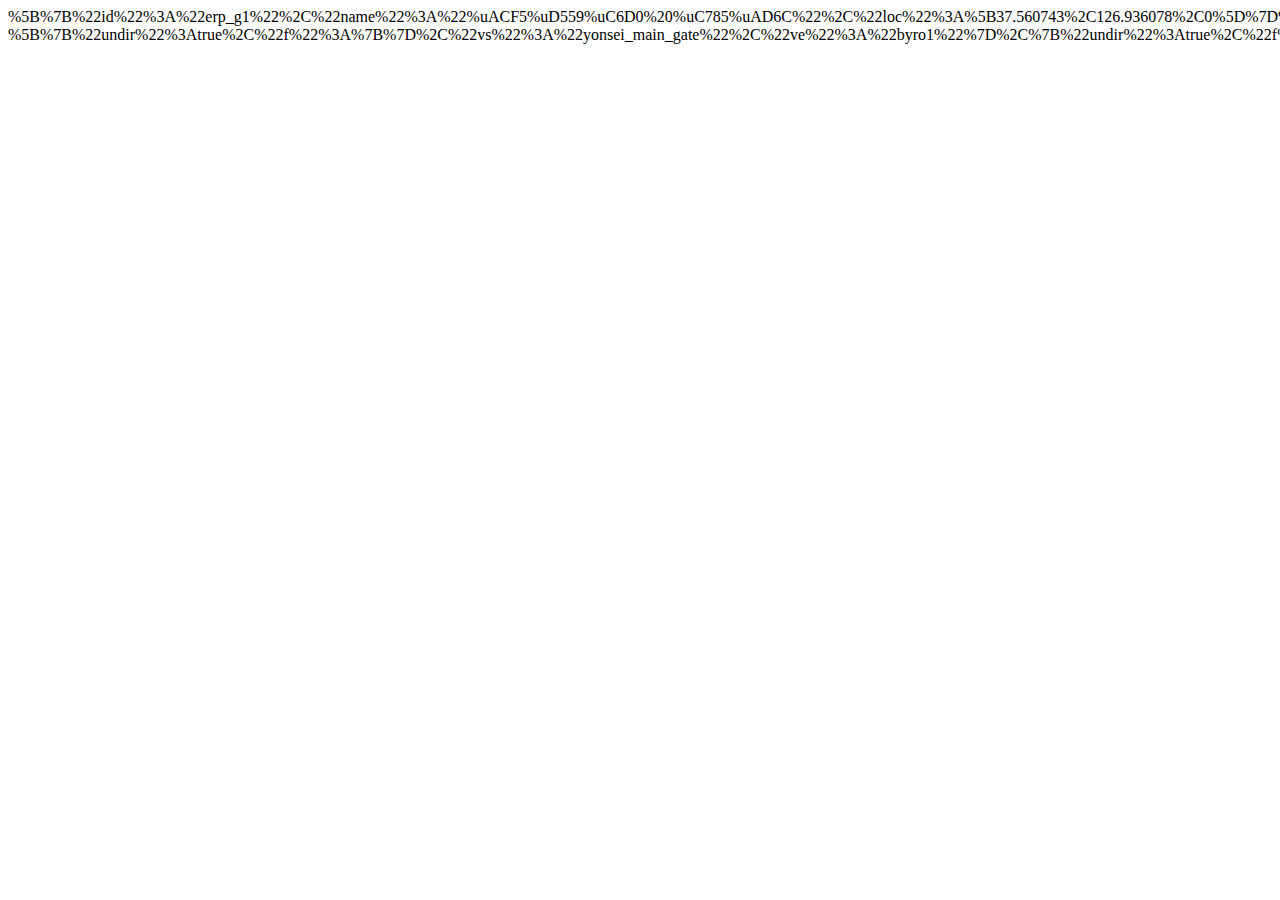
<file: _test.html>
﻿<!DOCTYPE html>
<html>
<head>
<meta http-equiv="Content-Type" content="text/html; charset=utf-8"/>
    <title></title>
	<meta charset="utf-8" />
</head>
<body>

    <script>
        /*
[I|22:58.131] LatLng(37.560743, 126.936078) erp_g1  공학원 입구              ;
[I|22:53.373] LatLng(37.560568, 126.936883) byro1   공학원 앞                ;
[I|22:38.092] LatLng(37.562945, 126.936373) v5      v5                       ;
[I|22:33.915] LatLng(37.562699, 126.935939) v1      v1                       ;
[I|22:29.123] LatLng(37.561304, 126.935477) v2      v2                       ;
[I|22:22.764] LatLng(37.561023, 126.937001) v3      v3                       ;
[I|22:20.198] LatLng(37.561112, 126.936556) v4      v4                       ;
[I|21:53.848] LatLng(37.562686, 126.937553) byro3   백양로 어딘가 3          ;
[I|21:49.305] LatLng(37.562771, 126.937087) byro3_1 백양로 어딘가 3 샛길 1   ;
[I|21:28.719] LatLng(37.561653, 126.937215) byro2   제1공학관 앞             ;
[I|21:19.577] LatLng(37.561767, 126.936631) ena_g1  제1공학관 입구           ;
*/
        /*
        id, name, loc
        */
        document.write(escape(JSON.stringify([
            { "id": "erp_g1" , "name": "공학원 입구"              , "loc": [37.560743, 126.936078, 0] },
            { "id": "byro1"  , "name": "공학원 앞 백양로"         , "loc": [37.560568, 126.936883, 0] },
            { "id": "v5"     , "name": "아마 언덕 위"             , "loc": [37.562945, 126.936373, 0] },
            { "id": "v1"     , "name": "스포츠 과학관 앞"         , "loc": [37.562699, 126.935939, 0] },
            { "id": "byro2_2", "name": "백양로 어딘가 2 샛길 2"   , "loc": [37.561304, 126.935477, 0] },
            { "id": "byro2"  , "name": "백양로 어딘가 2"          , "loc": [37.561023, 126.937001, 0] },
            { "id": "byro2_1", "name": "백양로 어딘가 2 샛길 1"   , "loc": [37.561112, 126.936556, 0] },
            { "id": "byro4"  , "name": "백양로 어딘가 4"          , "loc": [37.562686, 126.937553, 0] },
            { "id": "byro4_1", "name": "백양로 어딘가 4 샛길 1"   , "loc": [37.562771, 126.937087, 0] },
            { "id": "byro3"  , "name": "제1공학관 앞 백양로"      , "loc": [37.561653, 126.937215, 0] },
            { "id": "ena_g1" , "name": "제1공학관 입구"           , "loc": [37.561767, 126.936631, 0] },

            { "id": "byro3_1", "name": "제1공학관 앞"             , "loc": [37.561755, 126.936749, 0] }
        ])));
        
        document.write("<br/>");

        document.write(escape(JSON.stringify([
            { undir: true, f: {}, vs: "yonsei_main_gate", ve: "byro1" },
            { undir: true, f: {}, vs: "byro1", ve: "byro2" },
            { undir: true, f: {}, vs: "byro2", ve: "byro3" },
            { undir: true, f: {}, vs: "byro3", ve: "byro4" },
            { undir: true, f: {}, vs: "byro1", ve: "erp_g1" },
            { undir: true, f: {}, vs: "byro2", ve: "byro2_1" },
            { undir: true, f: {}, vs: "byro2_1", ve: "byro2_2" },
            { undir: true, f: {}, vs: "byro3", ve: "byro3_1" },
            { undir: true, f: {}, vs: "byro3_1", ve: "ena_g1" },
            { undir: true, f: {}, vs: "byro4", ve: "byro4_1" },
            { undir: true, f: {}, vs: "byro2_2", ve: "v1" },
            { undir: true, f: {}, vs: "v1", ve: "v5" },
            { undir: true, f: {}, vs: "v5", ve: "byro4_1" },
            { undir: true, f: {}, vs: "byro2_1", ve: "byro3_1" },
            { undir: true, f: {}, vs: "byro3_1", ve: "byro4_1" }
        ])));

    </script>

</body>
</html>
</file>
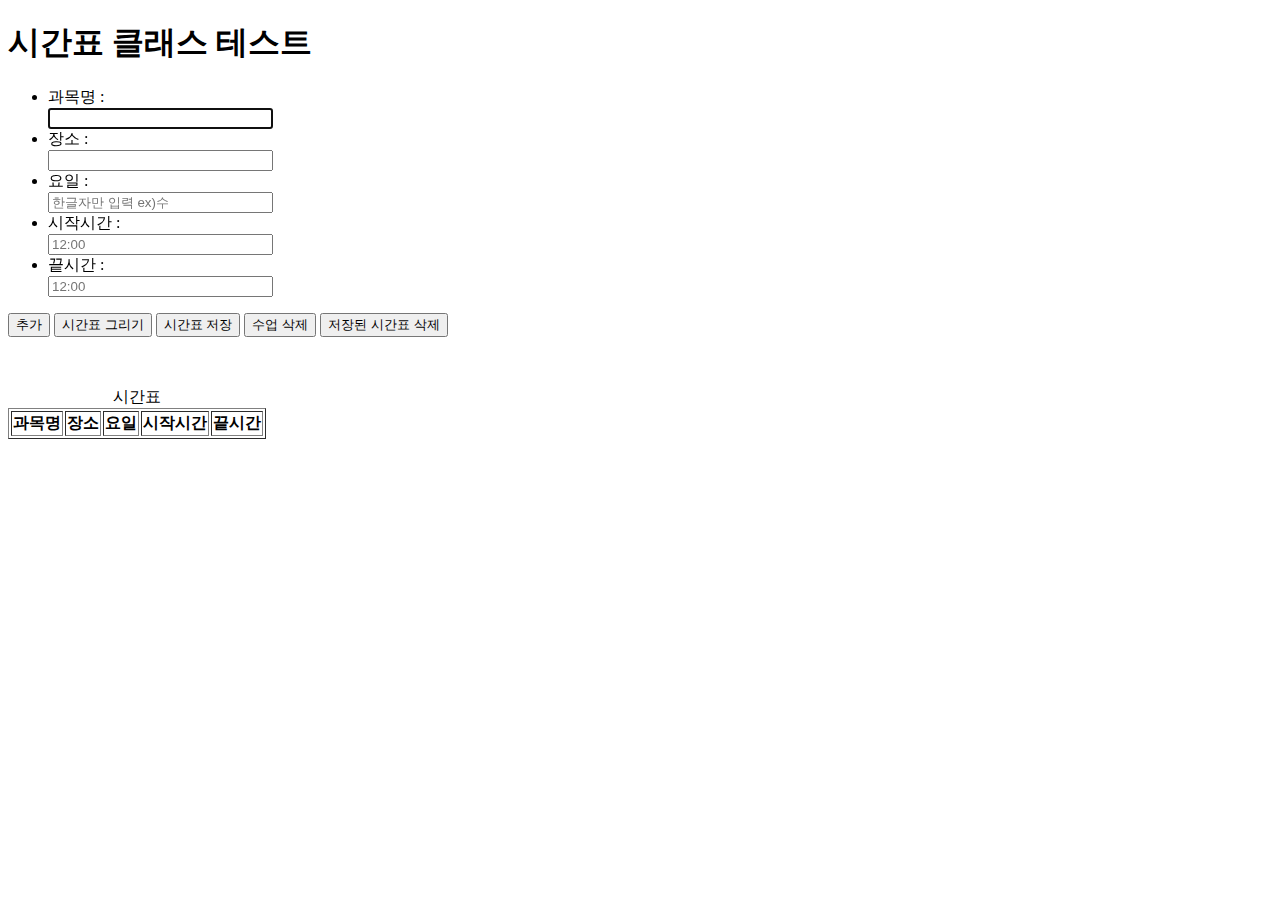
<file: testtimetable.html>
<!DOCTYPE html>
<html>
	<head>
		<meta charset = "utf-8"/>
		<title>timetable test</title>
		<script src = "timetable.js"></script>
		<script src = "userdata.js"></script>
		<script>
		
			var UserData = new UserData();
			if(typeof(UserData)=="undefined") window.alert("UserData 사용 불가능합니다!");
			function registerTTE() { // 수업 한 개 등록
				var className = document.getElementById("className");
				var location = document.getElementById("location");
				var weekDay = document.getElementById("weekDay");
				var startTime = document.getElementById("startTime");
				var endTime = document.getElementById("endTime");
				var weekDayNum;
				switch(weekDay.value) {
				case "일" : weekDayNum = 0; break;
				case "월" : weekDayNum = 1; break;
				case "화" : weekDayNum = 2; break;
				case "수" : weekDayNum = 3; break;
				case "목" : weekDayNum = 4; break;
				case "금" : weekDayNum = 5; break;
				case "토" : weekDayNum = 6; break;
				default : weekDayNum = 1;
				}
				var startTimeNum = stringToTime(startTime.value);
				var endTimeNum = stringToTime(endTime.value);
				UserData.timetable.addTimeTableElement(new TimeTableElement(startTimeNum, endTimeNum, weekDayNum, location.value, className.value));
				
				/* 통합 */
				renderTimeTable();
				var p = document.getElementById("paragraph");
				p.innerHTML="";
				p.style.color = "red";
				var date = new Date();
				if(UserData.timetable.getWeekDayClasses(date.getDay()).length<=0) p.innerHTML+="오늘은 수업이 없습니다!<br/>";
				else {
					var tte = UserData.timetable.lastLecture();
					
					if(tte==null) p.innerHTML+="아직 끝난 수업이 없습니다!<br/>";
					else p.innerHTML+="가장 최근에 끝난 수업 : " + tte.getClassName() + "<br/>";
					
					tte = UserData.timetable.nextLecture();
					if(tte==null) p.innerHTML+="오늘은 수업이 모두 끝나 다음 수업이 없습니다!<br/>";
					else p.innerHTML+="다음 수업 : " + tte.getClassName() + "<br/>";
				}
			}
			
			function renderTimeTable() { // 시간표 브라우저 상에서 보여주기
				UserData.timetable.sortClasses(); // 시간표 정렬해줌
				var tbody = document.getElementById("tbody");
				tbody.innerHTML = "";
				var classes=null;
				var wd = "";
				for(var i=0; i<7; i++){
					classes = UserData.timetable.getWeekDayClasses(i);
					if(classes.length<=0)continue;
					for(var j=0; j<classes.length; j++) {
						
						switch(classes[j].getWeekDay()) {
						case 0: wd = "일";break;
						case 1: wd = "월";break;
						case 2: wd = "화";break;
						case 3: wd = "수";break;
						case 4: wd = "목";break;
						case 5: wd = "금";break;
						case 6: wd = "토";break;
						default : wd = "잘못된 요일 입력입니다";
						}
						tbody.innerHTML += "<tr><td>"+classes[j].getClassName() + "</td><td>" +
										classes[j].getLocation() + "</td><td>" + wd + "</td><td>" +
										timeToString(classes[j].getStartTime()) + "</td><td>" +
										timeToString(classes[j].getEndTime()) + "</td></tr>";
					}
				}
			}
			
			function saveTimeTable() { // 일~토요일의 수업 array를 localStorage 쿠키로 저장함
				
				UserData.timetable.saveTimeTable(); // 메소드 사용
				var p = document.getElementById("paragraph");
				p.innerHTML = "시간표가 성공적으로 저장되었습니다";
				p.style.color = "blue";
			}
			
			function clearCookie() { // 쿠키 삭제
				UserData.timetable.clearCookie(); // 메소드 사용
				var p = document.getElementById("paragraph");
				p.innerHTML = "저장된 시간표가 성공적으로 삭제되었습니다";
				p.style.color = "blue";
			}
			
			function deleteTTE() {
				var className = document.getElementById("className").value;
				UserData.timetable.deleteTimeTableElement(className);
				renderTimeTable();
			}
			
			function init() {
				document.getElementById("insertButton").addEventListener("click", registerTTE);
				document.getElementById("refreshButton").addEventListener("click",renderTimeTable);
				document.getElementById("saveButton").addEventListener("click",saveTimeTable);
				document.getElementById("deleteButton").addEventListener("click",deleteTTE);
				document.getElementById("clearButton").addEventListener("click",clearCookie);
				if(localStorage.getItem("visited")) {
					
					var p = document.getElementById("paragraph");
					p.innerHTML="";
					p.style.color = "red";
					var date = new Date();
					if(UserData.timetable.getWeekDayClasses(date.getDay()).length<=0) p.innerHTML+="오늘은 수업이 없습니다!<br/>";
					else {
						var tte = UserData.timetable.lastLecture();
						
						if(tte==null) p.innerHTML+="아직 끝난 수업이 없습니다!<br/>";
						else p.innerHTML+="가장 최근에 끝난 수업 : " + tte.getClassName() + "<br/>";
						
						tte = UserData.timetable.nextLecture();
						if(tte==null) p.innerHTML+="오늘은 수업이 모두 끝나 다음 수업이 없습니다!<br/>";
						else p.innerHTML+="다음 수업 : " + tte.getClassName() + "<br/>";
					}
				}
				renderTimeTable();
			}
			window.addEventListener("load",init);
		</script>
	</head>
	<body>
		
		<h1>시간표 클래스 테스트</h1>
		
		<form>
			<ul>
			<li>과목명 : <br/><input id = "className" autofocus type = "text" size = "25"		
				maxlength = "15"/></li>
			<li>장소 : <br/><input  id = "location" type = "text" size = "25"			
				maxlength = "20"/></li>
			<li>요일 : <br/><input id = "weekDay" type = "text" size = "25"		
				placeholder = "한글자만 입력 ex)수" maxlength = "1"/></li>
			<li>시작시간 : <br/><input id = "startTime" type = "text"	size = "25"
				placeholder = "12:00" maxlength = "5" /></li>
			<li>끝시간 : <br/><input id = "endTime" type = "text"	size = "25"
				placeholder = "12:00" maxlength = "5" /></li>
			</ul>
			
		</form>
		
		<button id = "insertButton" type = "button">추가</button>
		<button id = "refreshButton" type = "button">시간표 그리기</button>
		<button id = "saveButton" type = "button">시간표 저장</button>
		<button id = "deleteButton" type = "button">수업 삭제</button>
		<button id = "clearButton" type = "button">저장된 시간표 삭제</button>
		
		<p id = "paragraph"><br/></p>
		<table border = "1">
			<caption>시간표</caption>
			<thead>
			<tr>
				<th>과목명</th>
				<th>장소</th>
				<th>요일</th>
				<th>시작시간</th>
				<th>끝시간</th>
			</tr>
			</thead>
			<tbody id = "tbody"></tbody>
		</table>
	</body>
</html>
</file>
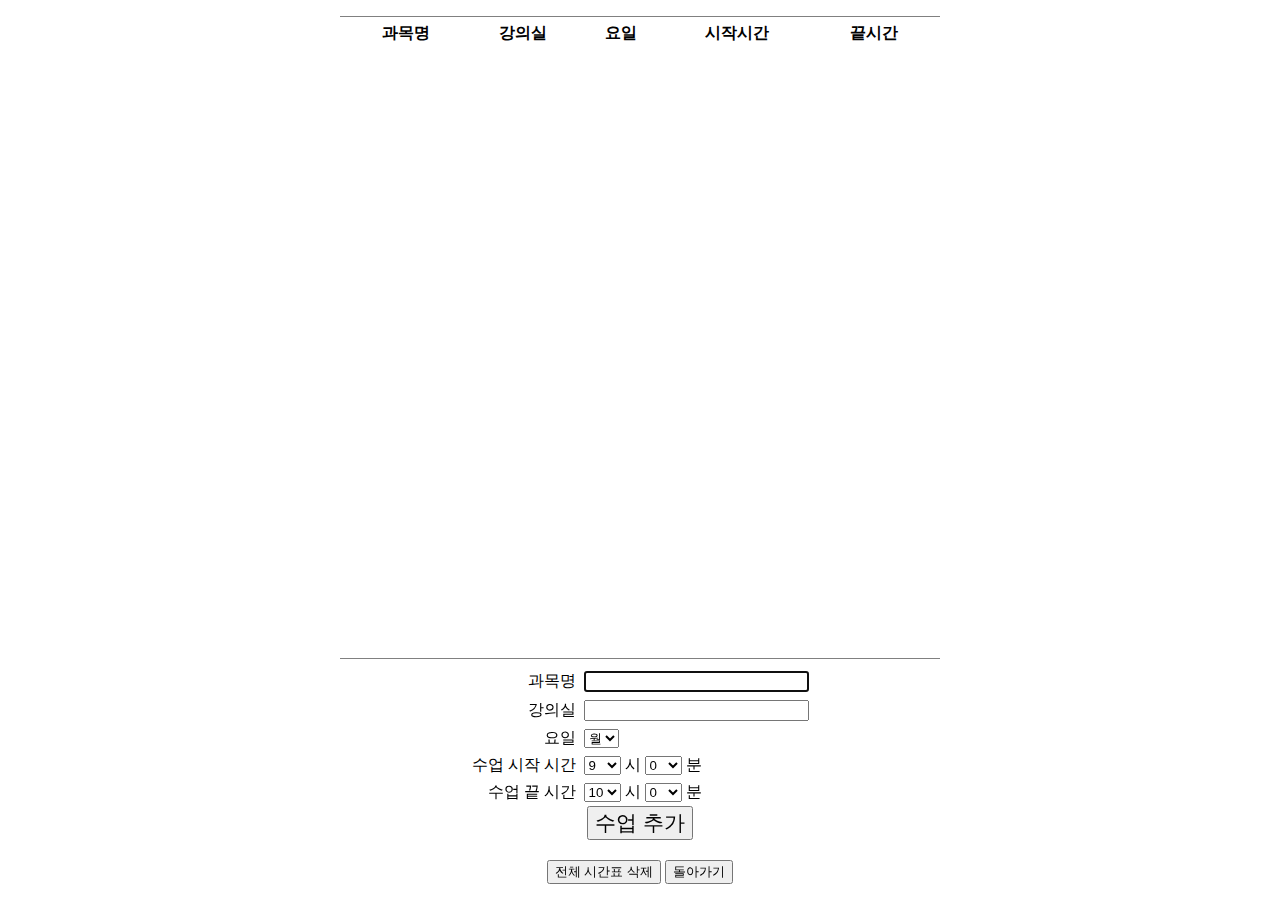
<file: timetableeditor.html>
<!DOCTYPE html>
<html lang="kr">
  <head>
    <meta charset = "utf-8"/>

    <!-- Disable Zoom -->
    <meta name="viewport" content="width=device-width, initial-scale=1.0, maximum-scale=1.0, user-scalable=no" />
    <title>시간표 입력</title>
    <link rel="stylesheet" type="text/css" href="styles.css">
    <link rel="stylesheet" type="text/css" href="timetableeditor.css">

  </head>
  <body>
    <div class="content">


      <div id = "displayFrame">

        <table class="timetableTable">
          <thead>
            <tr>
              <th>과목명</th>
              <th>강의실</th>
              <th>요일</th>
              <th>시작시간</th>
              <th>끝시간</th>
              <th></th>
            </tr>
          </thead>
          <tbody id = "tbody"></tbody>
        </table>
      </div>






      <div id = "inputFrame">
        <div id = "paragraph"></div>
        <form>
          <datalist id="destinationsData"></datalist>
          <table class="inputTable">
            <tr>
              <td>과목명</td>
              <td>
                <input id = "className" autofocus type = "text" size = "25" maxlength = "15"/>
              </td>
            </tr>

            <tr>
              <td>강의실</td>
              <td><input  id = "location" type = "text" size = "25" list="destinationsData" maxlength = "20"/></td>
            </tr>

            <tr>
              <td>요일</td>
              <td>
                <select id = "weekDay">
                  <option selected>월</option>
                  <option>화</option>
                  <option>수</option>
                  <option>목</option>
                  <option>금</option>
				  <option>토</option>
                </select>
              </td>
            </tr>

            <tr>
              <td>수업 시작 시간</td>
              <td>
                <select id = "startTimeHour">
                  <option selected>9</option><option>10</option><option>11</option>
                  <option>12</option><option>13</option><option>14</option><option>15</option>
                  <option>16</option><option>17</option><option>18</option><option>19</option>
                  <option>20</option>
                </select>
                시
                <select id = "startTimeMinute">
                  <option selected>0</option><option>5</option><option>10</option>
                  <option>15</option><option>20</option><option>25</option><option>30</option>
                  <option>35</option><option>40</option><option>45</option><option>50</option>
                  <option>55</option>
                </select>
                분
              </td>
            </tr>

            <tr>
              <td>수업 끝 시간</td>
              <td>
                <select id = "endTimeHour">
                  <option>9</option><option selected>10</option><option>11</option>
                  <option>12</option><option>13</option><option>14</option><option>15</option>
                  <option>16</option><option>17</option><option>18</option><option>19</option>
                  <option>20</option>
                </select> 시&#09;
                <select id = "endTimeMinute">
                  <option selected>0</option><option>5</option><option>10</option>
                  <option>15</option><option>20</option><option>25</option><option>30</option>
                  <option>35</option><option>40</option><option>45</option><option>50</option>
                  <option>55</option>
                </select> 분
              </td>
            </tr>
          </table>
        </form>
        <button id = "insertButton" type = "button" style="font-size:1.3em;">수업 추가</button>
      </div>

      <div id="buttonFrame">
        <button id = "clearButton">전체 시간표 삭제</button>
        <button id = "clearButton" onclick="location.href='index.html'" >돌아가기</button>
      </div>


    </div>

    <script src = "timetable.js"></script>
    <script src = "userdata.js"></script>


    <script src="weather.js"></script>
    <script src="util.js"></script>
    <script src="logging.js"></script>
    <script>
      Log.init(document.createElement("div")); //dummy container - hides the logs.
      Log.info("Log framework started");
    </script>
    <script src="vector.js"></script>
    <script src="matrices.js"></script>
    <script src="coordinates.js"></script>
    <script src="gps.js"></script>
    <script src="graphentities.js"></script>
    <script src="graphcalculations.js"></script>
    <script src="path.js"></script>
    <script src="testgeodata.js"></script>
    <script src="geodata.js"></script>
    <script src="navigationcontext.js"></script>


    <script>
      //
	  
	  
      Geodata.addUpdateListener(function () {
        //Datalist에 꼭짓점 이름들을 넣음.
		var tt = new TimeTable();
        var destinationsDataList = document.getElementById("destinationsData");
        while (destinationsDataList.hasChildNodes())
          destinationsDataList.removeChild(destinationsDataList.lastChild);
		  
        for (var key in timetable.name_prefix_pair) {
            var opt = document.createElement("option");
            opt.setAttribute("value", key);
            destinationsDataList.appendChild(opt);
        }});

	  var timetable = new TimeTable();

      Geodata.load("mapdata.json");

      

      function registerTTE() { // 수업 한 개 등록
        var className = document.getElementById("className");
        var location = document.getElementById("location");
        var weekDay = document.getElementById("weekDay");
        var startTimeHour = document.getElementById("startTimeHour");
        var startTimeMinute = document.getElementById("startTimeMinute");
        var endTimeHour = document.getElementById("endTimeHour");
        var endTimeMinute = document.getElementById("endTimeMinute");
        var weekDayNum;
        switch(weekDay.value) {
          case "일" : weekDayNum = 0; break;
          case "월" : weekDayNum = 1; break;
          case "화" : weekDayNum = 2; break;
          case "수" : weekDayNum = 3; break;
          case "목" : weekDayNum = 4; break;
          case "금" : weekDayNum = 5; break;
          case "토" : weekDayNum = 6; break;
            //default : weekDayNum = -1;
        }
        var startTimeNum = parseInt(startTimeHour.value)*100 + parseInt(startTimeMinute.value);
        var endTimeNum = parseInt(endTimeHour.value)*100 + parseInt(endTimeMinute.value);

        var p = document.getElementById("paragraph");
        var returnNum = timetable.timeCheck(weekDayNum, startTimeNum, endTimeNum);

        if(returnNum == 1) {
          p.innerHTML = "수업 시작 시간이 끝나는 시간과 같거나 늦을 수 없습니다!<br/>";
          p.style.color = "red"; return;
        }
        else if(returnNum == 2) {
          p.innerHTML = "시간표에 겹치는 시간대의 수업이 있습니다!<br/>";
          p.style.color = "red"; return;
        }
        else if(classNameValidate() !=0) {
          p.innerHTML = "수업 이름은 한자리 이상이어야 합니다!<br/>";
          p.style.color = "red"; return;
        }
        else if(timetable.locationCheck(location.value)!=0) { //ENABLED
          p.innerHTML = "입력한 강의실이 유효하지 않습니다!<br/>" + 
            "정식 강의동 약어(+강의실 호수)혹은<br/>"+
			"공백문자를 제외한 건물 이름을 입력해주세요<br/>"+
            "//유효한 입력 예 : '공D504', 혹은 '제1공학관' 등.";
          p.style.color = "red"; return;
        }
        else {
          p.innerHTML = "";
        } 
		var abbLoc = (timetable.isBuilding(location.value))? timetable.name_prefix_pair[location.value] : location.value;
        timetable.addTimeTableElement(new TimeTableElement(startTimeNum, endTimeNum, weekDayNum, abbLoc, className.value, location.value));

        renderTimeTable();
      }

      function renderTimeTable() { // 시간표 브라우저 상에서 보여주기
        timetable.sortClasses(); // 시간표 정렬해줌
        var tbody = document.getElementById("tbody");
        tbody.innerHTML = "";
        var classes=null;
        var wd = "";
        for(var i=0; i<7; i++){
          classes = timetable.getWeekDayClasses(i);
          if(classes.length<=0)continue;
          for(var j=0; j<classes.length; j++) {

            switch(classes[j].weekDay) {
              case 0: wd = "일";break;
              case 1: wd = "월";break;
              case 2: wd = "화";break;
              case 3: wd = "수";break;
              case 4: wd = "목";break;
              case 5: wd = "금";break;
              case 6: wd = "토";break;
              default : wd = "잘못된 요일 입력입니다";
            }
            tbody.innerHTML += "<tr><td>"+classes[j].className + "</td><td>" +
              classes[j].inputLocation + "</td><td>" + wd + "</td><td>" +
              timeToString(classes[j].startTime) + "</td><td>" +
              timeToString(classes[j].endTime) + "</td><td>" + 
              "<input id='" + i + "," + j + "' type='button' value='삭제'></td></tr>";
          }
        }
        for(var i=0; i<7; i++) {
          classes = timetable.getWeekDayClasses(i);
          if(classes.length<=0)continue;
          for(var j=0; j<classes.length; j++) {
            document.getElementById(i+","+j).addEventListener("click", deleteTTE2);
          }
        }
      }

      function deleteAll() {
        timetable.clearCookie();

        timetable = new TimeTable();
        renderTimeTable();
      }

      function deleteTTE2(event) {
        var classInfo = event.target.id.split(",");
        var i = parseInt(classInfo[0]);
        var j = parseInt(classInfo[1]);

        timetable.deleteTimeTableElementExactly(i,j);
        renderTimeTable();
      }

      function Validate() {
        if(classNameValidate() ==0) {
          if(locationValidate() == 0) timeValidate();
        }
      }

      function classNameValidate() {
        var className = document.getElementById("className").value;
        var p = document.getElementById("paragraph");
        if(className.length<=0) {
          p.innerHTML = "수업 이름은 한자리 이상이어야 합니다!<br/>";
          p.style.color = "red";
          return 1;
        }
        else return 0;
      }

      function locationValidate() {
        var location = document.getElementById("location");
        var loc = location.value;

        var returnNum = timetable.locationCheck(loc);
        var p = document.getElementById("paragraph");
        if(returnNum != 0) {
          p.innerHTML = "입력한 강의실이 유효하지 않습니다!<br/>" + 
            "정식 강의동 약어(+강의실 호수)혹은<br/>"+
			"공백문자를 제외한 건물 이름을 입력해주세요<br/>"+
            "//유효한 입력 예 : '공D504', 혹은 '제1공학관' 등.";
          p.style.color = "red";
          return 1;
        }
        else p.innerHTML="";
        return 0;
      }

      function timeValidate() {
        var weekDay = document.getElementById("weekDay");
        var startTimeHour = document.getElementById("startTimeHour");
        var startTimeMinute = document.getElementById("startTimeMinute");
        var endTimeHour = document.getElementById("endTimeHour");
        var endTimeMinute = document.getElementById("endTimeMinute");

        var weekDayNum;
        switch(weekDay.value) {
          case "일" : weekDayNum = 0; break;
          case "월" : weekDayNum = 1; break;
          case "화" : weekDayNum = 2; break;
          case "수" : weekDayNum = 3; break;
          case "목" : weekDayNum = 4; break;
          case "금" : weekDayNum = 5; break;
          case "토" : weekDayNum = 6; break;
            //default : weekDayNum = -1;
        }

        var startTimeNum = parseInt(startTimeHour.value)*100 + parseInt(startTimeMinute.value);
        var endTimeNum = parseInt(endTimeHour.value)*100 + parseInt(endTimeMinute.value);

        var p = document.getElementById("paragraph");
        var returnNum = timetable.timeCheck(weekDayNum, startTimeNum, endTimeNum);

        if(returnNum == 1) {
          p.innerHTML = "수업 시작 시간이 끝나는 시간과 같거나 늦을 수 없습니다!<br/>";
          p.style.color = "red";
          return 1;
        }
        else if(returnNum == 2) {
          p.innerHTML = "시간표에 겹치는 시간대의 수업이 있습니다!<br/>";
          p.style.color = "red";
          return 2;
        }
        else {
          p.innerHTML = "";
          return 0;
        }
      }

      function init() {
        document.getElementById("insertButton").addEventListener("click", registerTTE);
        document.getElementById("clearButton").addEventListener("click",deleteAll);
        document.getElementById("className").addEventListener("change",Validate);
        document.getElementById("location").addEventListener("change",Validate);
        document.getElementById("weekDay").addEventListener("change",Validate);
        document.getElementById("startTimeHour").addEventListener("change",Validate);
        document.getElementById("startTimeMinute").addEventListener("change",Validate);
        document.getElementById("endTimeHour").addEventListener("change",Validate);
        document.getElementById("endTimeMinute").addEventListener("change",Validate);

        renderTimeTable();
      }
      window.addEventListener("load",init);
    </script>
  </body>
</html>
</file>
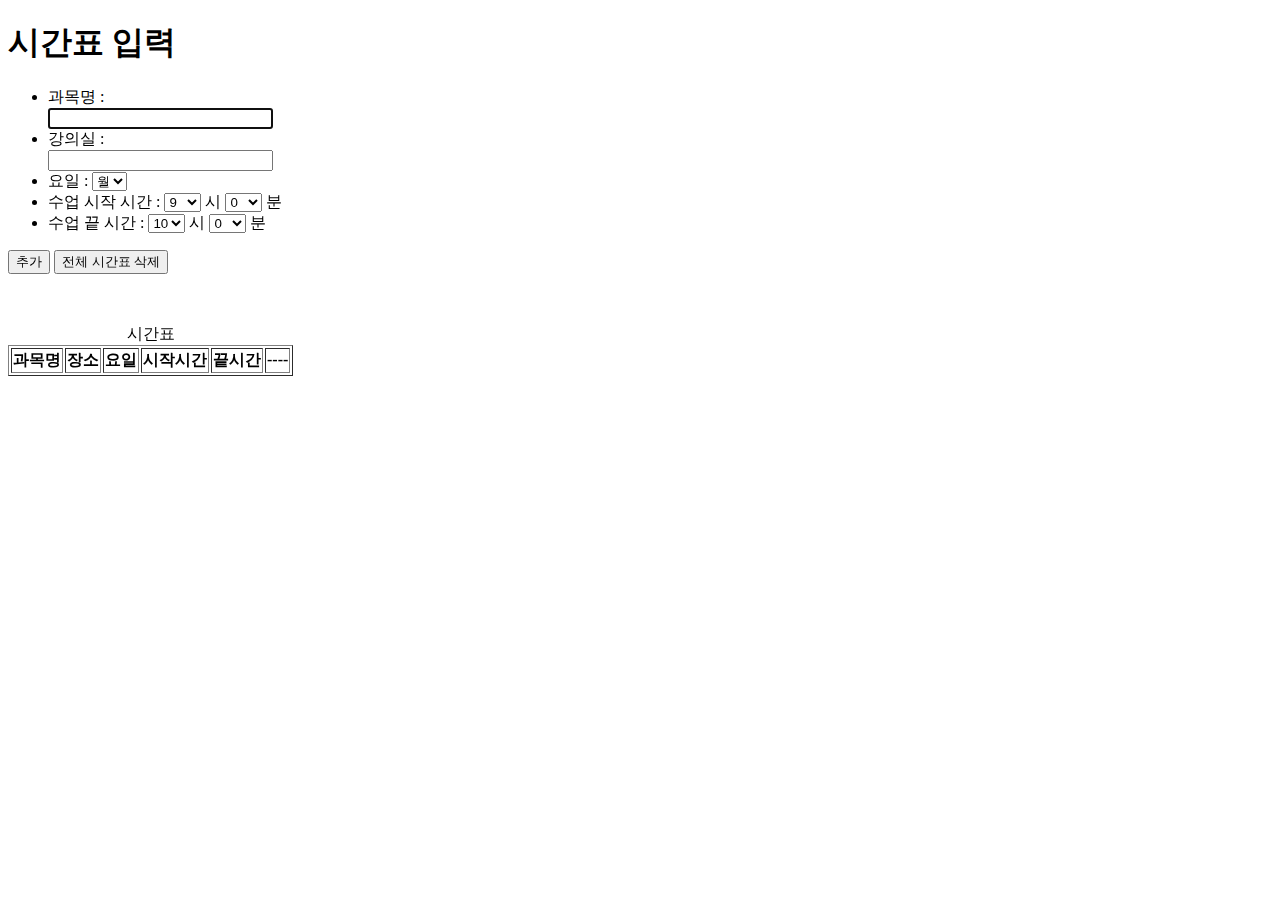
<file: timetableinput.html>
<!DOCTYPE html>
<html lang="kr">
	<head>
		<meta charset = "utf-8"/>
		<title>시간표 입력</title>
		<script src = "timetable.js"></script>
		<script src = "userdata.js"></script>
		<script>
			var timetable = new TimeTable();
			
			function registerTTE() { // 수업 한 개 등록
				var className = document.getElementById("className");
				var location = document.getElementById("location");
				var weekDay = document.getElementById("weekDay");
				var startTimeHour = document.getElementById("startTimeHour");
				var startTimeMinute = document.getElementById("startTimeMinute");
				var endTimeHour = document.getElementById("endTimeHour");
				var endTimeMinute = document.getElementById("endTimeMinute");
				var weekDayNum;
				switch(weekDay.value) {
				case "일" : weekDayNum = 0; break;
				case "월" : weekDayNum = 1; break;
				case "화" : weekDayNum = 2; break;
				case "수" : weekDayNum = 3; break;
				case "목" : weekDayNum = 4; break;
				case "금" : weekDayNum = 5; break;
				case "토" : weekDayNum = 6; break;
				//default : weekDayNum = -1;
				}
				var startTimeNum = parseInt(startTimeHour.value)*100 + parseInt(startTimeMinute.value);
				var endTimeNum = parseInt(endTimeHour.value)*100 + parseInt(endTimeMinute.value);
				
				var p = document.getElementById("paragraph");
				var returnNum = timetable.timeCheck(weekDayNum, startTimeNum, endTimeNum);
				
				if(returnNum == 1) {
					p.innerHTML = "수업 시작 시간이 끝나는 시간과 같거나 늦을 수 없습니다!<br/>";
					p.style.color = "red"; return;
				}
				else if(returnNum == 2) {
					p.innerHTML = "시간표에 겹치는 시간대의 수업이 있습니다!<br/>";
					p.style.color = "red"; return;
				}
				else {
					p.innerHTML = "";
				} 
				
				timetable.addTimeTableElement(new TimeTableElement(startTimeNum, endTimeNum, weekDayNum, location.value, className.value));
				
				renderTimeTable();
			}
			
			function renderTimeTable() { // 시간표 브라우저 상에서 보여주기
				timetable.sortClasses(); // 시간표 정렬해줌
				var tbody = document.getElementById("tbody");
				tbody.innerHTML = "";
				var classes=null;
				var wd = "";
				for(var i=0; i<7; i++){
					classes = timetable.getWeekDayClasses(i);
					if(classes.length<=0)continue;
					for(var j=0; j<classes.length; j++) {
						
						switch(classes[j].weekDay) {
						case 0: wd = "일";break;
						case 1: wd = "월";break;
						case 2: wd = "화";break;
						case 3: wd = "수";break;
						case 4: wd = "목";break;
						case 5: wd = "금";break;
						case 6: wd = "토";break;
						default : wd = "잘못된 요일 입력입니다";
						}
						tbody.innerHTML += "<tr><td>"+classes[j].className + "</td><td>" +
										classes[j].location + "</td><td>" + wd + "</td><td>" +
										timeToString(classes[j].startTime) + "</td><td>" +
										timeToString(classes[j].endTime) + "</td><td>" + 
										"<input id='" + i + "," + j + "' type='button' value='삭제'></td></tr>";
					}
				}
				for(var i=0; i<7; i++) {
					classes = timetable.getWeekDayClasses(i);
					if(classes.length<=0)continue;
					for(var j=0; j<classes.length; j++) {
						document.getElementById(i+","+j).addEventListener("click", deleteTTE2);
					}
				}
			}
			
			function deleteAll() {
				timetable.clearCookie();
				
				timetable = new TimeTable();
				renderTimeTable();
			}
			
			/*function deleteTTE() {
				var className = document.getElementById("className").value;
				timetable.deleteTimeTableElement(className);
				renderTimeTable();
			}*/
			
			function deleteTTE2(event) {
				var classInfo = event.target.id.split(",");
				var i = parseInt(classInfo[0]);
				var j = parseInt(classInfo[1]);
				
				timetable.deleteTimeTableElementExactly(i,j);
				renderTimeTable();
			}
			
			function timeValidate() {
				var weekDay = document.getElementById("weekDay");
				var startTimeHour = document.getElementById("startTimeHour");
				var startTimeMinute = document.getElementById("startTimeMinute");
				var endTimeHour = document.getElementById("endTimeHour");
				var endTimeMinute = document.getElementById("endTimeMinute");
				
				var weekDayNum;
				switch(weekDay.value) {
				case "일" : weekDayNum = 0; break;
				case "월" : weekDayNum = 1; break;
				case "화" : weekDayNum = 2; break;
				case "수" : weekDayNum = 3; break;
				case "목" : weekDayNum = 4; break;
				case "금" : weekDayNum = 5; break;
				case "토" : weekDayNum = 6; break;
				//default : weekDayNum = -1;
				}
				
				var startTimeNum = parseInt(startTimeHour.value)*100 + parseInt(startTimeMinute.value);
				var endTimeNum = parseInt(endTimeHour.value)*100 + parseInt(endTimeMinute.value);
				
				var p = document.getElementById("paragraph");
				var returnNum = timetable.timeCheck(weekDayNum, startTimeNum, endTimeNum);
				
				if(returnNum == 1) {
					p.innerHTML = "수업 시작 시간이 끝나는 시간과 같거나 늦을 수 없습니다!<br/>";
					p.style.color = "red";
				}
				else if(returnNum == 2) {
					p.innerHTML = "시간표에 겹치는 시간대의 수업이 있습니다!<br/>";
					p.style.color = "red";
				}
				else {
					p.innerHTML = "";
				}
			}
			
			function init() {
				document.getElementById("insertButton").addEventListener("click", registerTTE);
				document.getElementById("clearButton").addEventListener("click",deleteAll);
				document.getElementById("weekDay").addEventListener("change",timeValidate);
				document.getElementById("startTimeHour").addEventListener("change",timeValidate);
				document.getElementById("startTimeMinute").addEventListener("change",timeValidate);
				document.getElementById("endTimeHour").addEventListener("change",timeValidate);
				document.getElementById("endTimeMinute").addEventListener("change",timeValidate);
				
				/*if(localStorage) {
					if(localStorage.getItem("visited")) {
						
						var p = document.getElementById("paragraph");
						p.innerHTML="";
						p.style.color = "red";
						var date = new Date();
						if(timetable.getWeekDayClasses(date.getDay()).length<=0) p.innerHTML+="오늘은 수업이 없습니다!<br/>";
						else {
							var tte = timetable.lastLecture();
							
							if(tte==null) p.innerHTML+="아직 끝난 수업이 없습니다!<br/>";
							else p.innerHTML+="가장 최근에 끝난 수업 : " + tte.getClassName() + "<br/>";
							
							tte =timetable.nextLecture();
							if(tte==null) p.innerHTML+="오늘은 수업이 모두 끝나 다음 수업이 없습니다!<br/>";
							else p.innerHTML+="다음 수업 : " + tte.getClassName() + "<br/>";
						}
					}
				}
				else {
					
				}*/
				renderTimeTable();
			}
			window.addEventListener("load",init);
		</script>
	</head>
	<body>
		
		<h1>시간표 입력</h1>
		
		<form>
			<ul>
			<li>과목명 : <br/><input id = "className" autofocus type = "text" size = "25"		
				maxlength = "15"/></li>
			<li>강의실 : <br/><input  id = "location" type = "text" size = "25"			
				maxlength = "20"/>
			</li>
			<li>요일 : <select id = "weekDay">
						<option selected>월</option>
						<option>화</option>
						<option>수</option>
						<option>목</option>
						<option>금</option>
					   </select>
			</li>
			<li>수업 시작 시간 :
				<select id = "startTimeHour">
					<option selected>9</option><option>10</option><option>11</option>
					<option>12</option><option>13</option><option>14</option><option>15</option>
					<option>16</option><option>17</option><option>18</option><option>19</option>
					<option>20</option>
				</select> 시&#09;
				<select id = "startTimeMinute">
					<option selected>0</option><option>5</option><option>10</option>
					<option>15</option><option>20</option><option>25</option><option>30</option>
					<option>35</option><option>40</option><option>45</option><option>50</option>
					<option>55</option>
				</select> 분<br/>
			</li>
			<li>수업 끝 시간 :
				<select id = "endTimeHour">
					<option>9</option><option selected>10</option><option>11</option>
					<option>12</option><option>13</option><option>14</option><option>15</option>
					<option>16</option><option>17</option><option>18</option><option>19</option>
					<option>20</option>
				</select> 시&#09;
				<select id = "endTimeMinute">
					<option selected>0</option><option>5</option><option>10</option>
					<option>15</option><option>20</option><option>25</option><option>30</option>
					<option>35</option><option>40</option><option>45</option><option>50</option>
					<option>55</option>
				</select> 분<br/>
			</li>
			</ul>
			
		</form>
		
		<button id = "insertButton" type = "button">추가</button>
		<!--<button id = "refreshButton" type = "button">시간표 그리기</button>
		<button id = "saveButton" type = "button">시간표 저장</button>
		<button id = "deleteButton" type = "button">수업 삭제</button>-->
		<button id = "clearButton" type = "button">전체 시간표 삭제</button>
		
		<p id = "paragraph"><br/></p>
		<table border = "1">
			<caption>시간표</caption>
			<thead>
			<tr>
				<th>과목명</th>
				<th>장소</th>
				<th>요일</th>
				<th>시작시간</th>
				<th>끝시간</th>
				<th>----</th>
			</tr>
			</thead>
			<tbody id = "tbody"></tbody>
		</table>
	</body>
</html>
</file>
<file: timetableeditor.css>
/*
timetableeditor.css
*/

/*html, body {
margin : 0;
padding : 0;
text-align : center;
}*/
html, body {
  height:100%;
}
.content {
  height:100%;
  max-width: 600px;
  margin: auto auto;
  text-align: center;
  
  display:flex;
  flex-direction: column;
}

.content > *{
  text-align: center;
  
  margin-top:4px;
  margin-bottom: 4px;
}

#displayFrame{
  margin-top:16px;
}
#buttonFrame{
  margin-bottom: 16px;
  margin-top: 16px;
}
#displayFrame{
  flex-grow:1;
  border-bottom: 1px solid gray;
  border-top: 1px solid gray;
  overflow: auto;
  padding:8px;
}

.timetableTable{
  width:100%;
}
.timetableTable td{
  border:1px solid black;
}

.inputTable{
  margin-left: auto;
  margin-right: auto;
}
.inputTable td:nth-child(1) {
  text-align: right;
}

.inputTable td:nth-child(2) {
  text-align: left;
}

.inputTable td{
  border : 0;
}

.inputTable td{
  padding: 4px;
}

.timetableTable input[type="button"]{
  width:100%;
  
}
</file>
<file: styles.css>
/* http://meyerweb.com/eric/tools/css/reset/
v2.0 | 20110126
License: none (public domain)
*/

/*font-size: 100%;font: inherit;*/
html, body, div, span, applet, object, iframe,
h1, h2, h3, h4, h5, h6, p, blockquote, pre,
a, abbr, acronym, address, big, cite, code,
del, dfn, em, img, ins, kbd, q, s, samp,
small, strike, strong, sub, sup, tt, var,
b, u, i, center,
dl, dt, dd, ol, ul, li,
fieldset, form, label, legend,
table, caption, tbody, tfoot, thead, tr, th, td,
article, aside, canvas, details, embed,
figure, figcaption, footer, header, hgroup,
menu, nav, output, ruby, section, summary,
time, mark, audio, video {
margin: 0;
padding: 0;
border: 0;


vertical-align: baseline;
}
/* HTML5 display-role reset for older browsers */
article, aside, details, figcaption, figure,
footer, header, hgroup, menu, nav, section {
display: block;
}
body {
line-height: 1;
}
ol, ul {
list-style: none;
}
blockquote, q {
quotes: none;
}
blockquote:before, blockquote:after,
q:before, q:after {
content: '';
content: none;
}
table {
border-collapse: collapse;
border-spacing: 0;
}

/* START OF CUSTOM CSS */

/*
Adds a custom look for H1 headers with psuedoelements.
All H1 headers will have a gradient line below it.
*/

h1 {
  text-align: center;
}

h1::after {
  content: "";
  display: block;
  height: 3px;
  width: 100%;
  margin-top: 0pt;
  margin-bottom: 4pt;
  background: linear-gradient( 90deg, rgba(0, 0, 0, 0), rgba(0, 0, 0, 1) 20%, rgba(0, 0, 0, 1) 80%, rgba(0, 0, 0, 0));
}

/* We also customize the look of H2.*/

h2::after {
  content: "";
  display: block;
  height: 2px;
  width: 60%;
  margin-top: 0pt;
  margin-bottom: 4pt;
  background: linear-gradient( 90deg, rgba(0, 0, 0, 1), rgba(0, 0, 0, 0));
</file>
